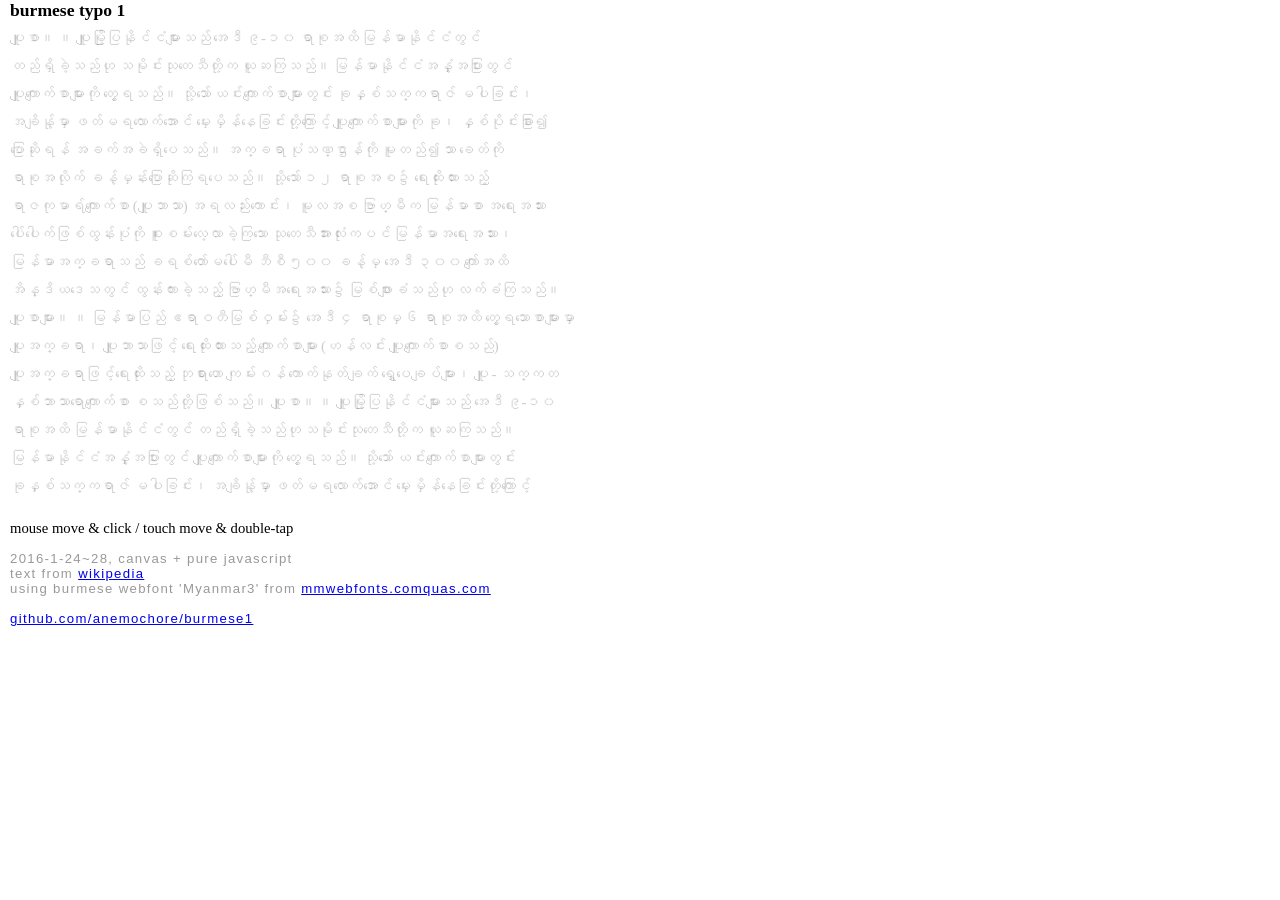
<file: app/demo.html>
<!DOCTYPE html>
<html lang="en">
<head>
    <meta charset="UTF-8">
    <meta name="viewport" content="width=device-width">
    <title>burmese1</title>
    <link rel="stylesheet" href="demo.css">
</head>
<body>
    <h1>burmese typo 1</h1>
    <canvas id="canvas">
        canvas not supported. open with Chrome.
    </canvas>
    <script src="demo.js"></script>

    <p>
        mouse move & click / touch move & double-tap<br />
    </p>
    <div class="metadata">
        2016-1-24~28, canvas + pure javascript<br />
        text from <a href="https://my.wikipedia.org/wiki/မြန်မာဘာသာ" target="_top">wikipedia</a><br />
        using burmese webfont 'Myanmar3' from <a href="http://mmwebfonts.comquas.com" target="_top">mmwebfonts.comquas.com</a><br /><br />

        <a href="https://github.com/anemochore/burmese1/" target="_top">github.com/anemochore/burmese1</a>
    </div>
</body>
</html>
</file>
<file: app/demo.css>
@import url('http://mmwebfonts.comquas.com/fonts/?font=myanmar3');

html, body {
    position: fixed;
    width: 100%;
    overflow: hidden;
    margin: 0;
    padding-left: 5px;
    padding-right: 5px;
    font-size: 11pt;
}

h1 {
    margin: 0;
    padding: 0;
    font-size: 1.2em;
}

canvas {
    margin: 0;
    padding: 0;
}

.metadata {
    font-family: Trebuchet, Trebuchet MS, Arial, sans-serif;
    font-size: 90%;
    letter-spacing: 0.1em;
    color: #999999;
}
</file>
